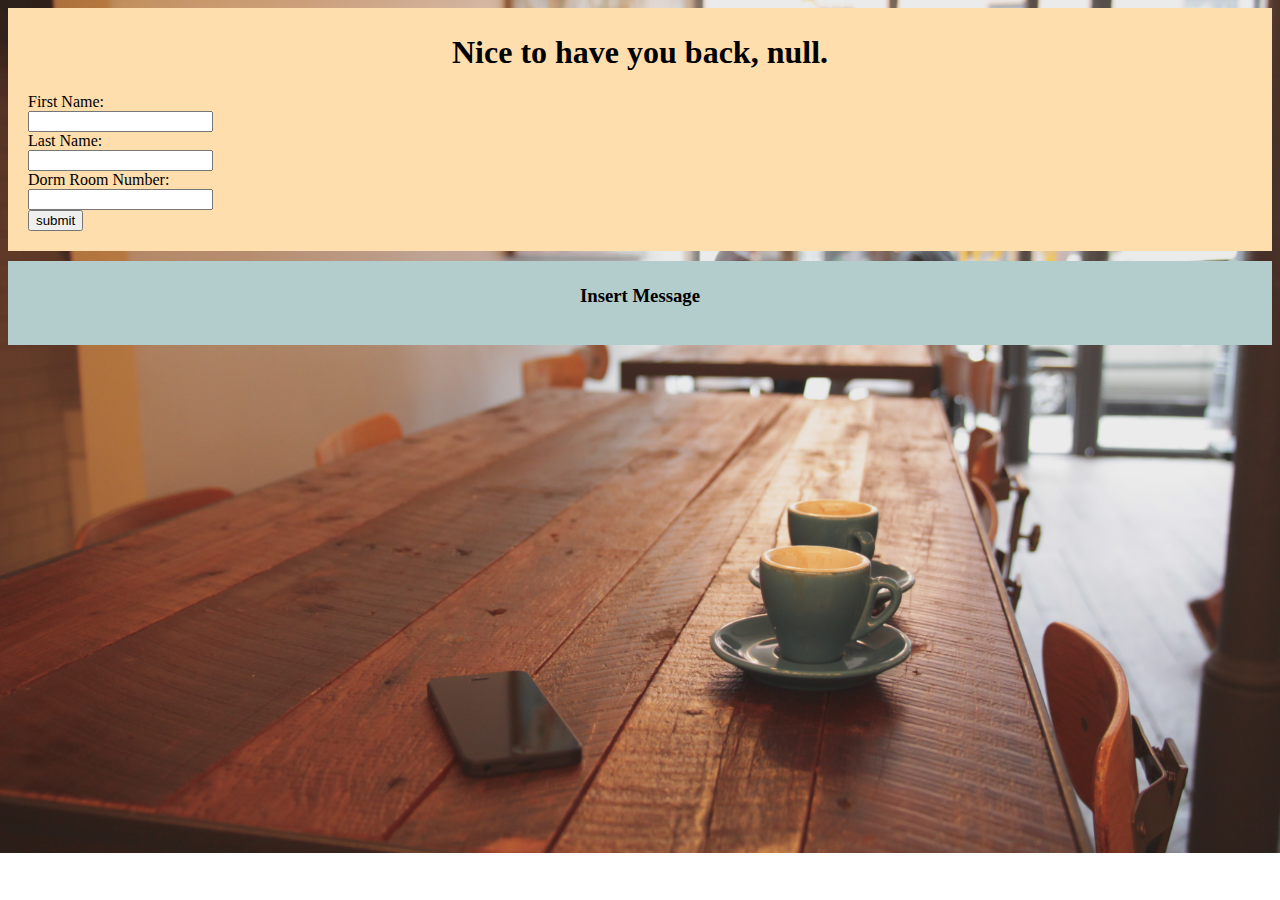
<file: index.html>
<!DOCTYPE html>
<!--Dana Ottaviani
    12-9-2015
    CS 275
    index.html-->
     
<html>
  <head>
     <title>Coffee House</title>
     <meta charset="UTF-8">
     <meta name="viewport" content="width=device-width, initial-scale=1">
     <link rel="stylesheet" href="css/design.css">
     <link rel="stylesheet" href="https://maxcdn.bootstrapcdn.com/bootstrap/3.3.6/css/bootstrap.min.css" integrity="sha384-1q8mTJOASx8j1Au+a5WDVnPi2lkFfwwEAa8hDDdjZlpLegxhjVME1fgjWPGmkzs7" crossorigin="anonymous">
  </head>

  <body>
    <div class="container-fluid">
      <div class="row">
        <div class="col-xs-12 col-sm-8 col-sm-offset-2 col-lg-4 col-lg-offset-4">
          <div id="order">
            <header><h1>Insert Message</h1></header> <!--Depending on whether the expiration date has passed, the message will either be personalized or a standard welcome-->
              <form class="form-horizontal" action="menu.html" autocomplete="on">
                <div class="form-group row">        
                  <label class="col-sm-5 control-label">First Name:</label>
                  <div class="col-sm-5">          
                    <input type="text" class="form-control" name="fName" required>
                  </div>
                </div>
                <div class="form-group row">
                  <label class="col-sm-5 control-label">Last Name:</label>
                  <div class="col-sm-5">
                    <input type="text" class="form-control" name="lName" required>
                  </div>
                </div>
                <div class="form-group row">
                  <label class="col-sm-5 control-label">Dorm Room Number:</label>
                  <div class="col-sm-5">
                    <input type="text" class="form-control" name="dorm" required>
                  </div>
                </div>
                <div class="form-group">
                  <div class="col-sm-offset-4 col-sm-4">
                    <input type="submit" value="submit"> <!-- class="btn btn-default"> -->
                  </div>
                </div>
              </form>
          </div>
        </div>
      </div> 
    </div>
          
    <!--Depending on whether the expiration date has passed, a general message will display about discounts on coffee or about discounts on certain coffees-->
    <div class="container-fluid">
      <div class="row">
        <div class="col-xs-12 col-sm-8 col-sm-offset-2 col-lg-4 col-lg-offset-4">
          <div class="panel panel-default" id="sale">       
            <div class="panel-heading">
              <h3 class="panel-title">Insert Message</h3>
            </div>
            <div class="panel-body">          
            </div>
          </div>
        </div>
      </div>
    </div>

    <script src="https://maxcdn.bootstrapcdn.com/bootstrap/3.3.6/js/bootstrap.min.js" integrity="sha384-0mSbJDEHialfmuBBQP6A4Qrprq5OVfW37PRR3j5ELqxss1yVqOtnepnHVP9aJ7xS" crossorigin="anonymous"></script>
    <script src="js/info.js"></script>

  </body>
</html>
</file>
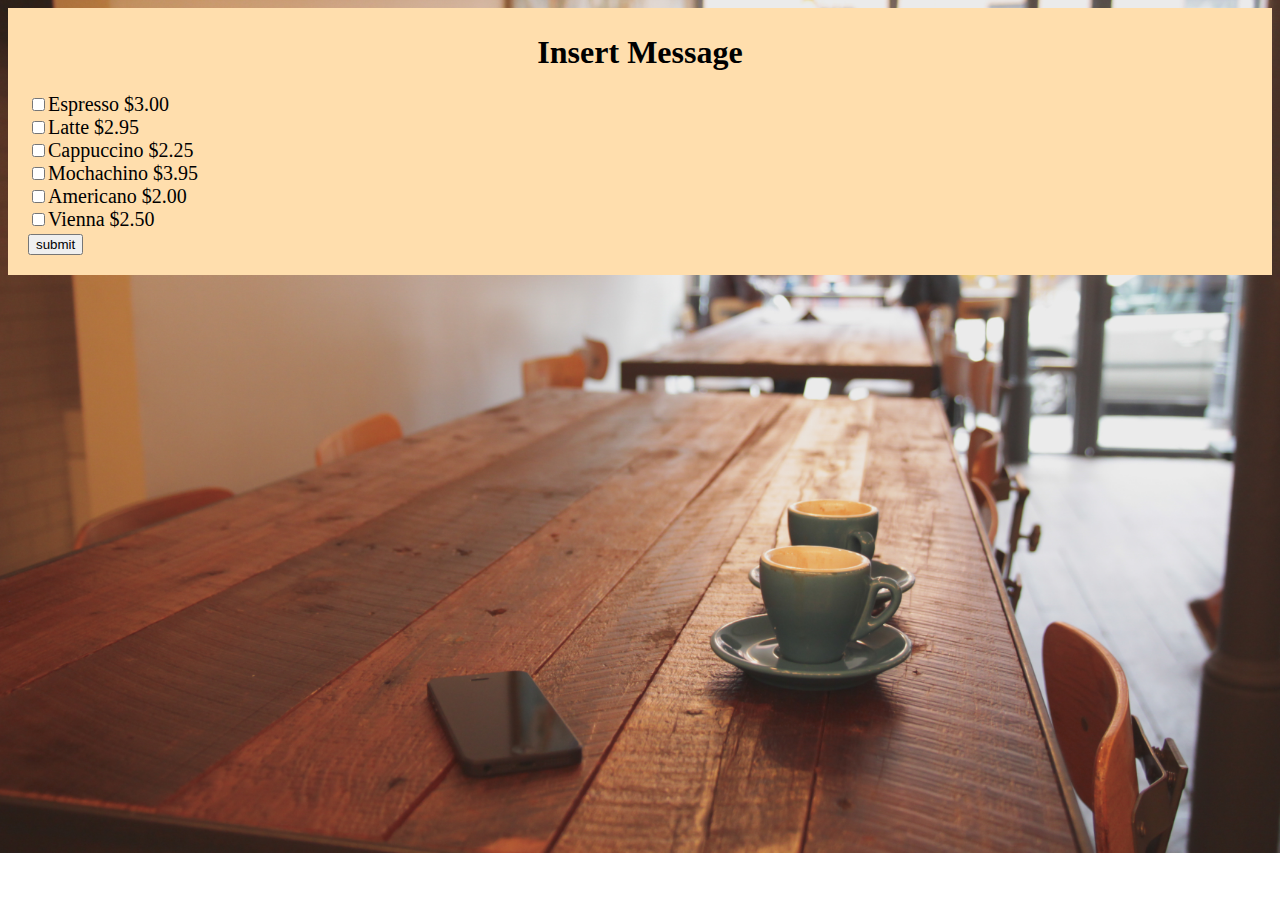
<file: menu.html>
<!DOCTYPE html>
<!--Dana Ottaviani
    12-6-2015
    CS 275
    menu.html-->
     
<html>
  <head>    
     <title>Coffee House</title>
     <meta charset="UTF-8">
     <meta name="viewport" content="width=device-width, initial-scale=1">
     <link rel="stylesheet" href="css/design.css">
     <link rel="stylesheet" href="https://maxcdn.bootstrapcdn.com/bootstrap/3.3.6/css/bootstrap.min.css" integrity="sha384-1q8mTJOASx8j1Au+a5WDVnPi2lkFfwwEAa8hDDdjZlpLegxhjVME1fgjWPGmkzs7" crossorigin="anonymous">
  </head>

  <body>
    <div class="container-fluid">
      <div class="row">
        <div class="col-xs-12 col-sm-8 col-sm-offset-2 col-lg-4 col-lg-offset-4">
          <div id="order">
            <header><h1>Insert Message</h1></header> <!--A personalized message with the user's first name will show-->
            <form class="form-horizontal" action="results.html" id="choices" onsubmit="return orderComplete()">
                  <div class="form-group row">        
                    <input type="checkbox" name="coffee" value="Espresso">Espresso <span id="Espresso">$3.00</span>
                  </div>
                  <div class="form-group row">
                    <input type="checkbox" name="coffee" value="Latte">Latte <span id="Latte">$2.95</span>
                  </div>
                  <div class="form-group row">
                    <input type="checkbox" name="coffee" value="Cappuccino">Cappuccino <span id="Cappuccino">$2.25</span>
                  </div>
                  <div class="form-group row">
                    <input type="checkbox" name="coffee" value="Mochachino">Mochachino <span id="Mochachino">$3.95</span> 
                  </div>
                  <div class="form-group row">
                    <input type="checkbox" name="coffee" value="Americano">Americano <span id="Americano">$2.00</span>
                  </div>
                  <div class="form-group row">
                    <input type="checkbox" name="coffee" value="Vienna">Vienna <span id="Vienna">$2.50</span>
                  </div>
                  <div class="form-group">
                    <div class="col-sm-offset-4 col-sm-4">
                      <input type="submit" value="submit"> <!-- class="btn btn-default"> -->
                    </div>
                  </div>
            </form>      
          </div>
        </div>
      </div>
    </div>

    <script src="https://maxcdn.bootstrapcdn.com/bootstrap/3.3.6/js/bootstrap.min.js" integrity="sha384-0mSbJDEHialfmuBBQP6A4Qrprq5OVfW37PRR3j5ELqxss1yVqOtnepnHVP9aJ7xS" crossorigin="anonymous"></script>
    <script src="js/info2.js"></script>
    
  </body>
</html>
</file>
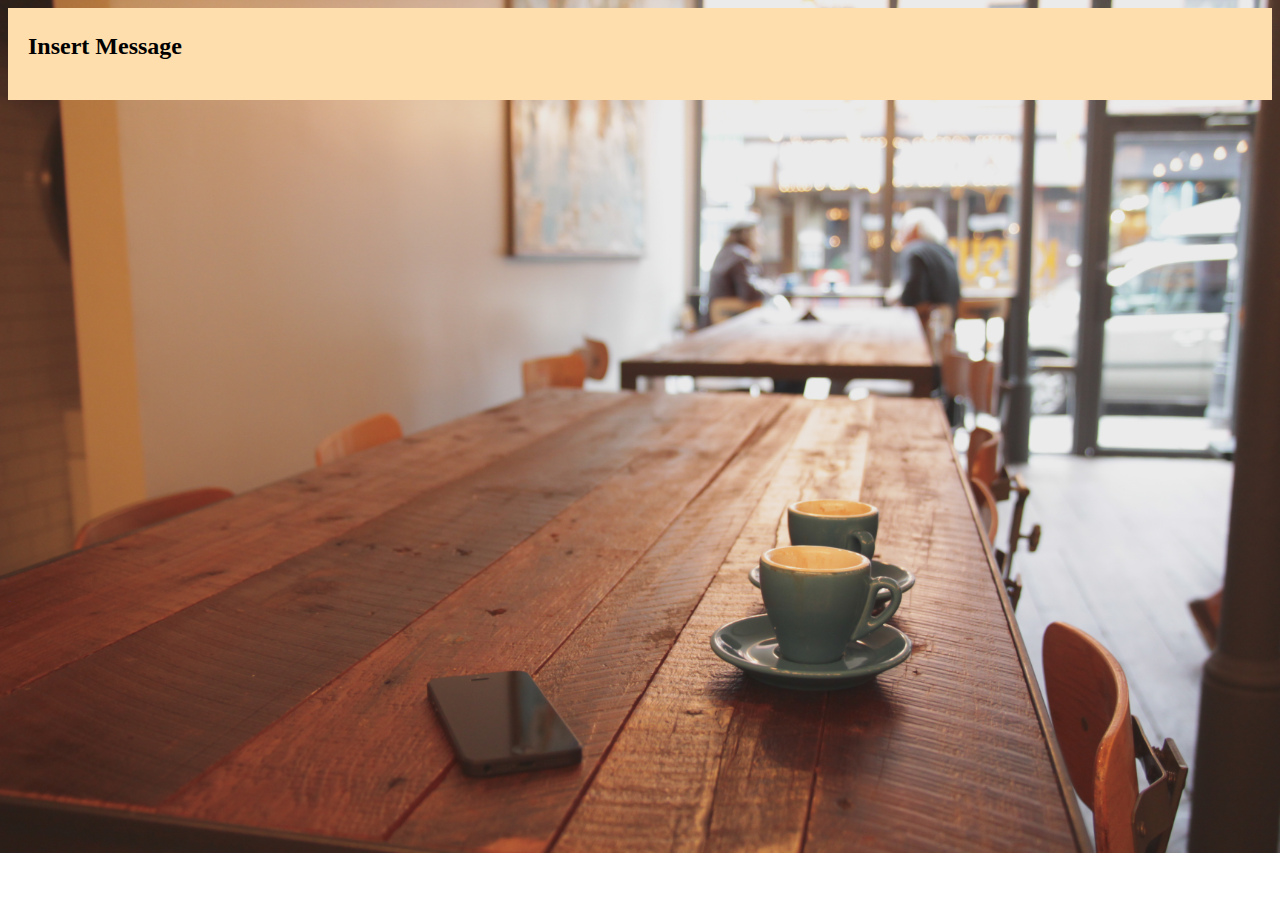
<file: results.html>
<!DOCTYPE html>
<!--Dana Ottaviani
    12-11-2015
    CS 275
    results.html-->
     
<html>
  <head> 
    <title>Coffee House</title>
    <meta charset="UTF-8">
    <meta name="viewport" content="width=device-width, initial-scale=1">
    <link rel="stylesheet" href="css/design.css">
    <link rel="stylesheet" href="https://maxcdn.bootstrapcdn.com/bootstrap/3.3.6/css/bootstrap.min.css" integrity="sha384-1q8mTJOASx8j1Au+a5WDVnPi2lkFfwwEAa8hDDdjZlpLegxhjVME1fgjWPGmkzs7" crossorigin="anonymous">
  </head>

  <body>
    <!--Displays all the data in an appropriate format for the user, along with a thank-you-->
    <div class="container-fluid">
      <div class="row">
        <div class="col-xs-12 col-sm-8 col-sm-offset-2 col-lg-4 col-lg-offset-4">
         <div id="order">
            <h2>Insert Message</h2>
         </div>
        </div>
      </div>
    </div> 

    <script src="https://maxcdn.bootstrapcdn.com/bootstrap/3.3.6/js/bootstrap.min.js" integrity="sha384-0mSbJDEHialfmuBBQP6A4Qrprq5OVfW37PRR3j5ELqxss1yVqOtnepnHVP9aJ7xS" crossorigin="anonymous"></script>
    <script src="js/info3.js"></script>
    
  </body>
</html>
</file>
<file: css/design.css>
/*Dana Ottaviani
  12-9-2015
  CS 275
  design.css*/
  
body{
    background-image: url("../images/red-building-industry-bricks.jpg");
    background-repeat: repeat-y;
} 

/* Large devices (large desktops, 1200px and up) */
@media (min-width: 1200px) {
  body{
    /*image source: https://www.pexels.com/photo/tea-coffee-restaurant-smartphone-32059/*/
    background-image: url("../images/coffee-table.jpg");
    background-repeat: no-repeat;
    background-size: cover;
  }
}

#order{
  background-color: navajowhite;
  margin: auto; 
  padding: 20px;
  padding-top: 5px;
}

#choices{
  font-size: 20px;
}

#sale{
  background-color: #b3cccc;
  margin-top: 10px;
  /*width: 50rem;*/
  padding: 20px;
  padding-top: 5px;
  text-align: center;
}

.panel{
  background-color: #b3cccc;
}

h1{
  text-align: center;
}
</file>
